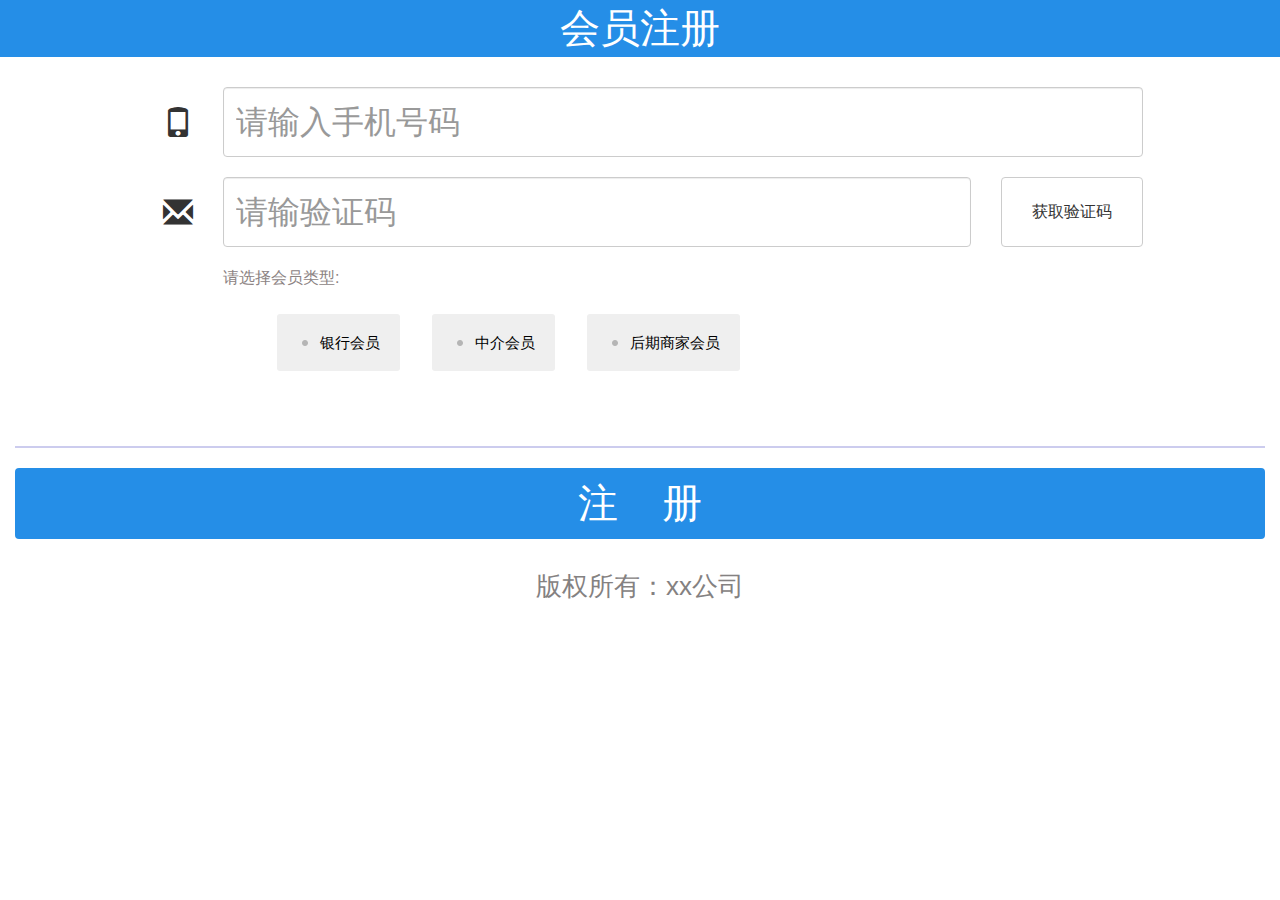
<file: Public/app/demo/index.html>
<!DOCTYPE html>
<html>
<head>
	<meta charset="utf-8"> 
	<title>demo</title>
	<script src="http://cdn.static.runoob.com/libs/jquery/2.1.1/jquery.min.js"></script>
	<script src="http://cdn.static.runoob.com/libs/bootstrap/3.3.7/js/bootstrap.min.js"></script>
	<script src="http://res.wx.qq.com/open/js/jweixin-1.2.0.js"></script>
	
	</script>
	<link rel="stylesheet" href="css/jquery-labelauty.css">
		<link rel="stylesheet" href="css/boostramp.min.css">
	
<style>
ul { list-style-type: none;}
li { display: inline-block;}
li { margin: 14px 14px;}
input.labelauty + label { font: 15px "Microsoft Yahei"; color:#000000;padding:20px}
</style>
</head>
<body>

<div style = "background-color:#258ee7;margin-bottom:30px" class = "col-sm-12" >
 <p style= "margin-bottom:0px;text-align:center;color:#ffffff;font-size:40px;font-family: Microsoft Yahei">会员注册</p>
</div>
 <div class="col-sm-10 col-sm-offset-1" style = "margin-bottom:20px">
   
         <div class="col-sm-1">
		  <span class="glyphicon glyphicon-phone  " style = "top:20px; float:right"></span>
		 </div>
		<div class="col-sm-11">
			<input style = "height:70px; font-size:32px" type="text" class="form-control" id="firstname" 
				   placeholder="请输入手机号码">
		</div>
	</div>
	
	 <div class="col-sm-10 col-sm-offset-1" style = "margin-bottom:20px">
   
         <div class="col-sm-1">
		  <span class="glyphicon glyphicon-envelope  " style = "top:20px; float:right"></span>
		 </div>
		<div class="col-sm-9">
			<input style = "height:70px; font-size:32px" type="text" class="form-control" id="firstname" 
				   placeholder="请输验证码">
		</div>
		<div class = "col-sm-2">
			<button style = "height:70px; font-size:16px" type="button" class="btn btn-default col-sm-12">获取验证码</button>
        </div>
		
	</div>
	
	 <div class="col-sm-10 col-sm-offset-1" style = "margin-bottom:20px">
	 <p style="color:#8C8383;font-size:16px" class = "col-sm-10 col-sm-offset-1">请选择会员类型:</p>

	 <div  class="col-sm-11  col-sm-offset-1">
	<ul class="dowebok">
	<li><input type="radio" name="radio" id = "yhhy" data-labelauty="银行会员"></li>
	<li><input type="radio" name="radio" id = "zjhy" data-labelauty="中介会员"></li>
	<li><input type="radio" name="radio" id = "hqsjhy" data-labelauty="后期商家会员"></li>
	</div>
    </ul>
		
	</div>

	
	
	
	
	

<div id = "addApeend"class = 'col-sm-12'>
	</div>
	<div class = "col-sm-12">

 <hr style = "border-top: 2px solid #cce">
</div>
	 <div class="col-sm-12 " style = "margin-bottom:20px">
	
	<button  type="button" style= "font-size:40px;padding-left:30px;padding-right:30px;color:#ffffff;background-color:#258ee7" class="btn col-sm-12">注&nbsp&nbsp&nbsp&nbsp册</button>
	<p style = "    padding-top: 100px;font-size:26px;color:#848181;text-align:center">版权所有：xx公司</p>
	</div>
	
	
	<script src="js/jquery-1.8.3.min.js"></script>
<script src="js/jquery-labelauty.js"></script>
<script>	


 

$(function(){
	$(':input').labelauty();
	
	
	
	 $("#dropdown-yh").click(function (){
	 
	 });
});


 
 $(function () {
            $("input").click(function () {
		$("#addApeend").empty();
			var str = '';
                if ($(this).attr("checked")) {
                  var id = this.id;
				  if(id == 'hqsjhy')
				   	 str = "<hr style = 'border-top: 2px solid #cce'><div class = 'col-sm-12'><p class = 'col-sm-2 col-sm-offset-2'>营业执照：</p>  \
					 <p class = 'float:left' style = 'color:rgb(0, 0, 255);padding-left:-10px'>示例</p><img src = 'images/tjzp.jpg' \
					 class = 'col-sm-2 col-sm-offset-2';style = 'width:60px;height:60px'></img></div>";
			      else if(id == 'yhhy')
				  {
				     str = "<hr style = 'border-top: 2px solid #cce'> <div class = 'col-sm-12'><p style= 'color:#8C8383;font-size:16px' class = 'col-sm-12 col-sm-offset-1'>选择银行:</p><div style = 'font-size:22px' class='btn-group col-sm-8 col-sm-offset-2'>\
    <button type='button' class='btn btn-primary dropdown-toggle' id = 'dropdown-yh'data-toggle='dropdown'> 请选择银行\
        <span class='caret'></span>\
    </button>\
    <ul class='dropdown-menu' role='menu'>\
        <li onclick = 'yhchoice(this)'>南京银行</li>\
        <li onclick = 'yhchoice(this)'>南京银行</li>\
        <li onclick = 'yhchoice(this)'>中国银行</a></li>\
        <li onclick = 'yhchoice(this)'>潮州银行</a></li><li><a href='#'>潮州银行</a></li><li><a href='#'>潮州银行</a></li><li><a href='#'>潮州银行</a></li><li><a href='#'>潮州银行</a></li><li><a href='#'>潮州银行</a></li>\
        <li onclick = 'yhchoice(this)'>中国建设银行</a></li>\
    </ul></div>\
</div>"
				  }
				  else if(id == 'zjhy')
				  {
				      str = "<hr style = 'border-top: 2px solid #cce'><div class = 'col-sm-12'><p class = 'col-sm-2 col-sm-offset-2'>营业执照：</p>  \
					 <p class = 'float:left' style = 'color:rgb(0, 0, 255);padding-left:-10px'>示例</p><img src = 'images/tjzp.jpg' \
					 class = 'col-sm-2 col-sm-offset-2';style = 'width:60px;height:60px'></img></div><hr class = 'col-sm-12' style = 'border-top: 2px solid #cce'><div class = 'col-sm-12'><p class = 'col-sm-2 col-sm-offset-2'>门头照片：</p>  \
					 <p class = 'float:left' style = 'color:rgb(0, 0, 255);padding-left:-10px'>示例</p><img src = 'images/tjzp.jpg' \
					 class = 'col-sm-2 col-sm-offset-2';style = 'width:60px;height:60px'></img></div> <hr class = 'col-sm-12' style = 'border-top: 2px solid #cce'><div class='col-sm-10 col-sm-offset-1' style = 'margin-bottom:20px'>\
         <div class='col-sm-1'>\
		  <span class='glyphicon glyphicon-globe' style = 'top:20px; float:right'></span>\
		 </div>\
		<div class='col-sm-9'>\
			<input style = 'height:70px; font-size:32px' type='text' class='form-control' id='firstname' \
				   placeholder='请输入地址'>\
		</div>\
		<div class = 'col-sm-2'>\
			<button style = 'height:70px; font-size:16px' type='button' class='btn btn-default col-sm-12'>获取地址</button>\
        </div>\
	</div>";
				  }
				  console.info(str);
				  $("#addApeend").append(str); 
                }
            });
        });

  function yhchoice(obj)
  {
     console.info(obj.innerHTML);
	  console.info( $('#dropdown-yh'));
	 $('#dropdown-yh')[0].innerHTML = obj.innerText + "<span class='caret'></span>";
  }
</script>
</body>
</html>
</file>
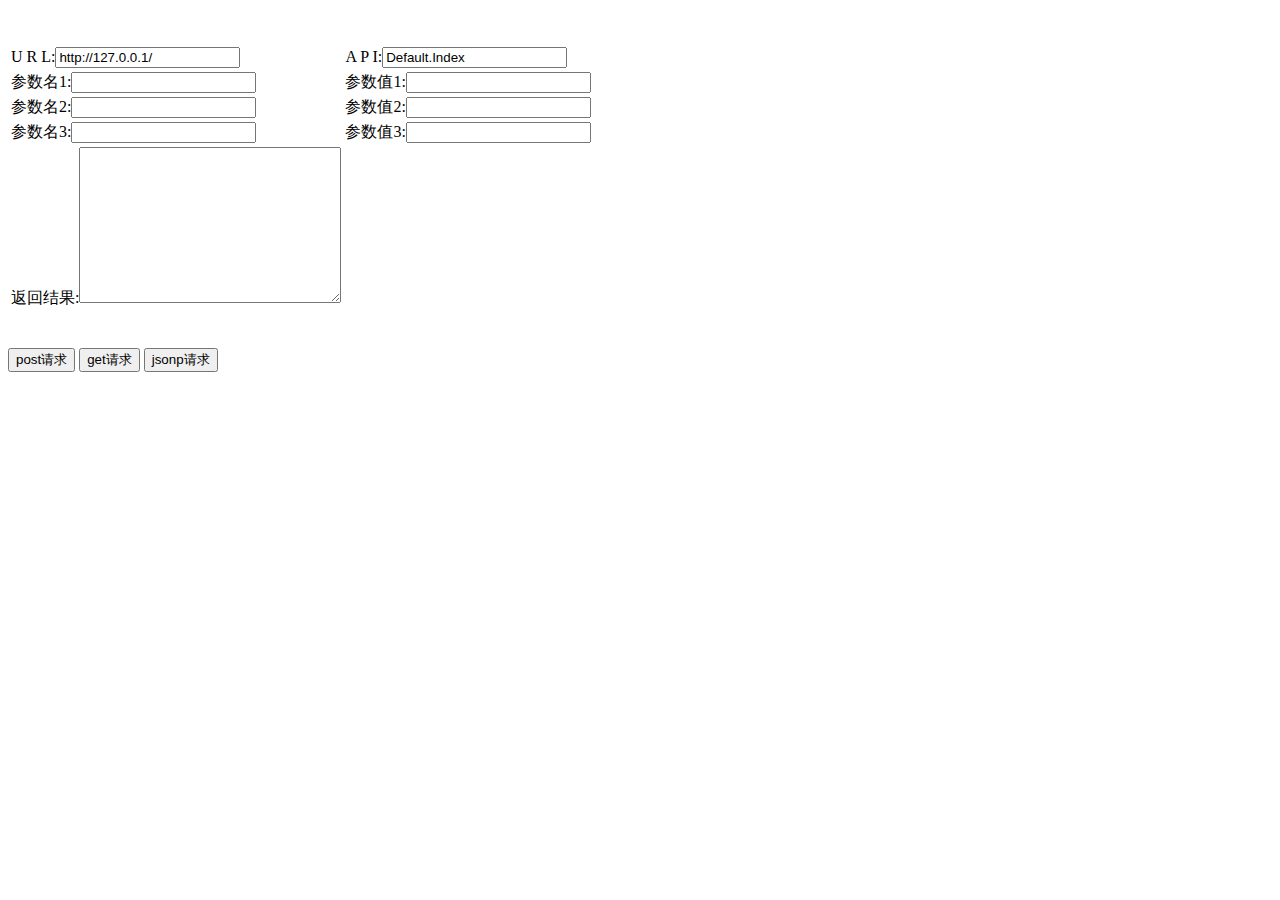
<file: SDK/JS/demo.html>
<!DOCTYPE html>
<html xmlns="http://www.w3.org/1999/html">
<head lang="en">
  <meta charset="UTF-8">
  <title>PhalApi_Demo</title>
  <script src="js/SDK/jquery.min.js"></script>
  <script src="js/SDK/PhalApi.js"></script>
</head>
<body>

</br></br>
<table>
  <tr>
    <td> U R L:<input type="txt" id="url"/></td>
    <td> A P I:<input type="txt" id="api"/></td>
  </tr>
  <tr>
    <td>参数名1:<input type="txt" id="param1"/></td>
    <td>参数值1:<input type="txt" id="value1"/></td>
  </tr>
  <tr>
    <td>参数名2:<input type="txt" id="param2"/></td>
    <td>参数值2:<input type="txt" id="value2"/></td>
  </tr>
  <tr>
    <td>参数名3:<input type="txt" id="param3"/></td>
    <td>参数值3:<input type="txt" id="value3"/></td>
  </tr>
  <tr>
    <td>返回结果:<textarea rows="10" cols="30" id="rs_data"></textarea></td>
  </tr>

</table>
</br></br>
<input onclick="post()" type="button" value="post请求" name="post"/>
<input onclick="get()" type="button" value="get请求" name="get"/>
<input onclick="jsonp()" type="button" value="jsonp请求" name="jsonp"/>
</body>
<script>

  var url = $('#url').val('http://127.0.0.1/'); //请求地址
  var api = $('#api').val('Default.Index');                    //请求接口

  //使用普通的post请求
  function post(){
    var url = $('#url').val();
    var api = $('#api').val();
    var param1 = $('#param1').val();
    var param2 = $('#param2').val();
    var param3 = $('#param3').val();
    var value1 = $('#value1').val();
    var value2 = $('#value2').val();
    var value3 = $('#value3').val();
    var rs_data = $('#rs_data').val();

    var data = {};
    data[param1] = value1;
    data[param2] = value2;
    data[param3] = value3;
    query_post(url, api, data, function(rs){
      //回调函数
      if(rs.ret == 200){
        $('#rs_data').val(JSON.stringify(rs));
        //如果成功打印信息并且做出相应的处理
        alert(rs.ret);
      }else{
        $('#rs_data').val(JSON.stringify(rs));
        //如果失败打印失败信息并且做出相应的处理
        alert(rs.msg);
      }
    });

  }

  //使用普通的get请求
  function get(){
    var url = $('#url').val();
    var api = $('#api').val();
    var param1 = $('#param1').val();
    var param2 = $('#param2').val();
    var param3 = $('#param3').val();
    var value1 = $('#value1').val();
    var value2 = $('#value2').val();
    var value3 = $('#value3').val();
    //拼接GET参数
    var data = '&' + param1 + '=' + value1 + '&' + param2 + '=' + value2 + '&' + param3 + '=' + value3;

    query_get(url, api, data, function(rs){
      //回调函数
      if(rs.ret == 200){
        $('#rs_data').val(JSON.stringify(rs));
        //如果成功打印信息并且做出相应的处理
        alert(rs.ret);
      }else{
        $('#rs_data').val(JSON.stringify(rs));
        //如果失败打印失败信息并且做出相应的处理
        alert(rs.msg);
      }
    });
  }

  //使用jsonP get跨域访问
  function jsonp(){
    var url = $('#url').val();
    var api = $('#api').val();
    var param1 = $('#param1').val();
    var param2 = $('#param2').val();
    var param3 = $('#param3').val();
    var value1 = $('#value1').val();
    var value2 = $('#value2').val();
    var value3 = $('#value3').val();
    //拼接GET参数
    var data = '&' + param1 + '=' + value1 + '&' + param2 + '=' + value2 + '&' + param3 + '=' + value3;

    query_jsonp(url, api, data, function(rs){
      //回调函数
      if(rs.ret == 200){
        $('#rs_data').val(JSON.stringify(rs));
        //如果成功打印信息并且做出相应的处理
        alert(rs.ret);
      }else{
        $('#rs_data').val(JSON.stringify(rs));
        //如果失败打印失败信息并且做出相应的处理
        alert(rs.msg);
      }
    });
  }

</script>
</html>
</file>
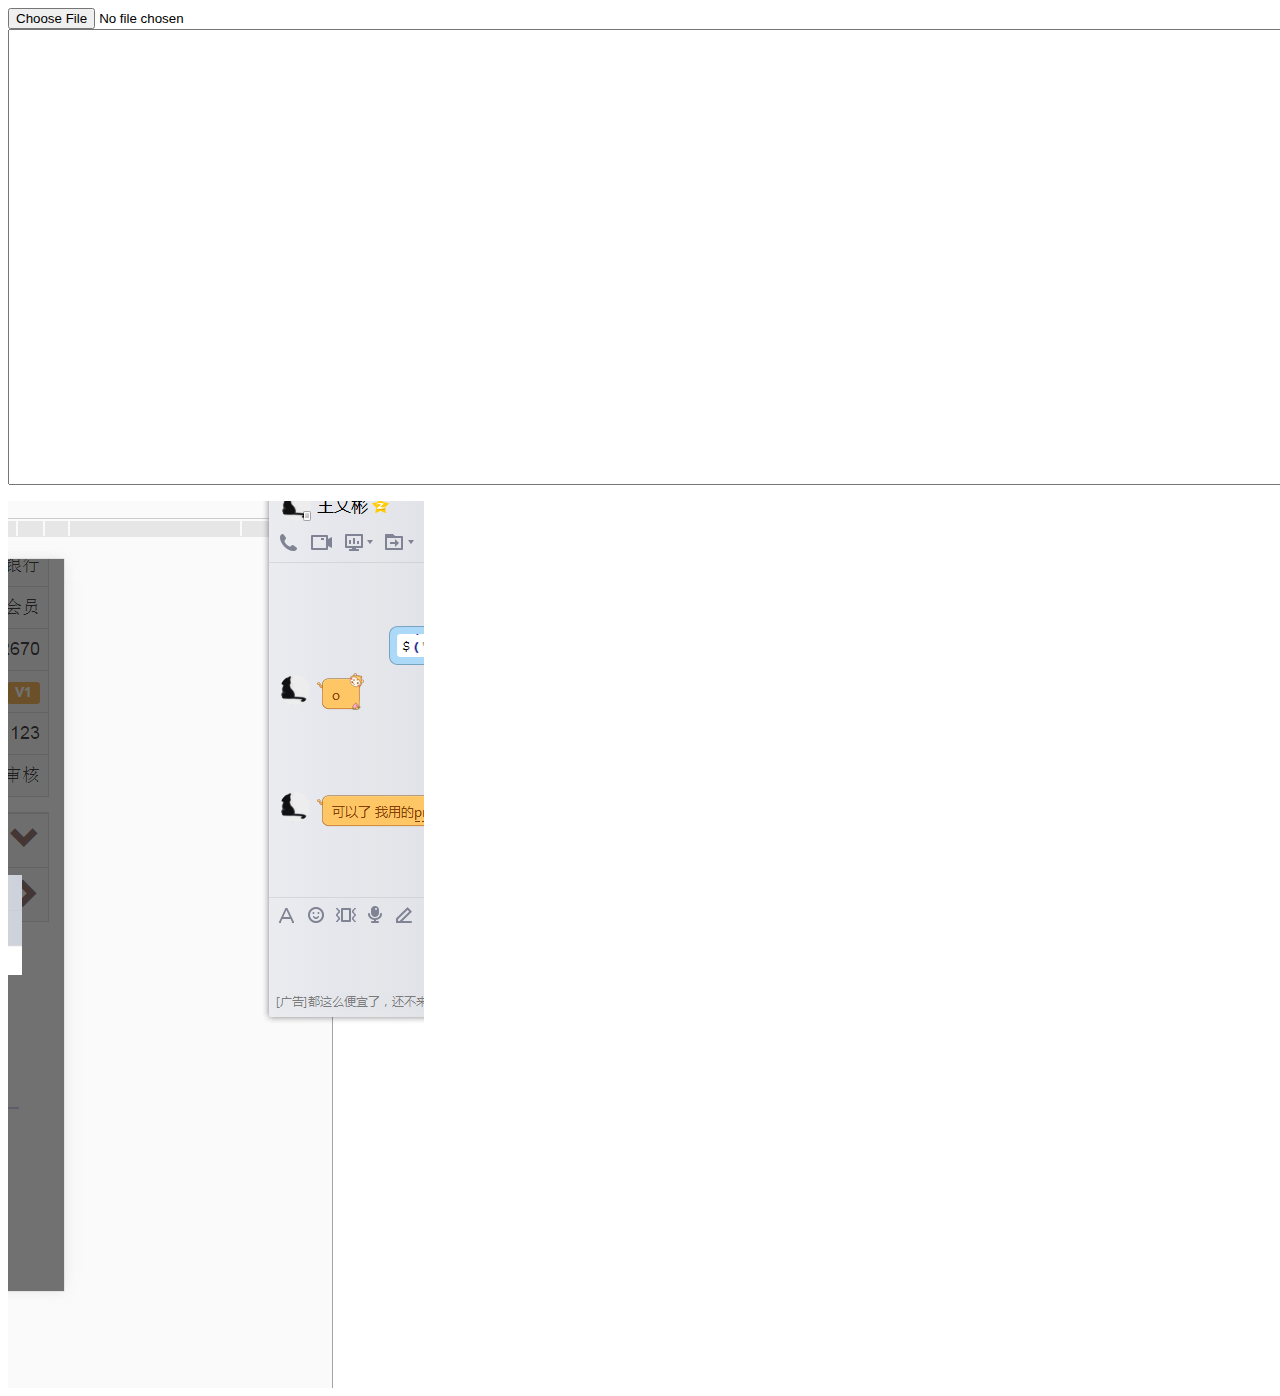
<file: Public/app/web/a.html>
﻿<!DOCTYPE html PUBLIC "-//W3C//DTD XHTML 1.0 Transitional//EN" "http://www.w3.org/TR/xhtml1/DTD/xhtml1-transitional.dtd"> 
<html xmlns="http://www.w3.org/1999/xhtml"> 
<head> 
<meta http-equiv="Content-Type" content="text/html; charset=utf-8" /> 
<title>简单的html5 File测试 for pic2base64</title> 
<style> 
</style> 
<script> 
window.onload = function(){ 
    var input = document.getElementById("demo_input"); 
    var result= document.getElementById("result"); 
    var img_area = document.getElementById("img_area"); 
    if ( typeof(FileReader) === 'undefined' ){ 
            result.innerHTML = "抱歉，你的浏览器不支持 FileReader，请使用现代浏览器操作！"; 
            input.setAttribute( 'disabled','disabled' ); 
    } else { 
            input.addEventListener( 'change',readFile,false );} 
} 
function readFile(){ 
        var file = this.files[0]; 
//这里我们判断下类型如果不是图片就返回 去掉就可以上传任意文件   
        if(!/image\/\w+/.test(file.type)){   
                alert("请确保文件为图像类型"); 
                return false; 
        } 
        var reader = new FileReader(); 
        reader.readAsDataURL(file); 
        reader.onload = function(e){ 
		         console.info(this.result)
                result.innerHTML = '<img src="'+this.result+'" alt=""/>'; 
                img_area.innerHTML = '<div class="sitetip">图片img标签展示：</div><img src="'+this.result+'" alt=""/>'; 
        } 
} 
</script> 
</head>  
<body> 
<input type="file" value="sdgsdg" id="demo_input" /> 
<textarea id="result" rows=30 cols=300></textarea> 
<p id="img_area"></p> 
<image id = 'gobi' src = './images/abc.png'>

<script>
document.getElementById("gobi").onload = function() {alert('gs')}; 
</script>
</body> 
</html>
</file>
